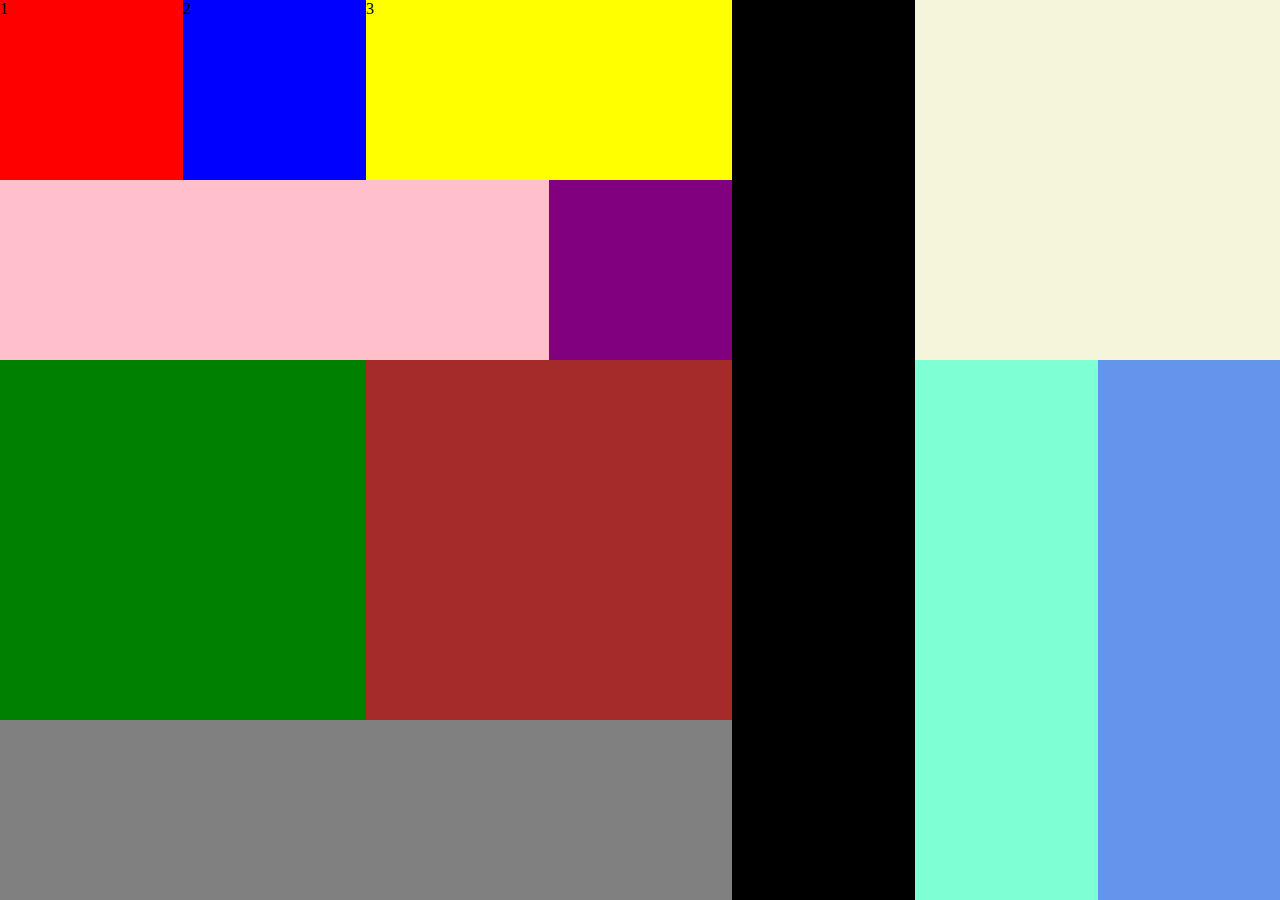
<file: flex/index.html>
<!DOCTYPE html>
<html lang="en">
<head>
    <meta charset="UTF-8">
    <meta http-equiv="X-UA-Compatible" content="IE=edge">
    <meta name="viewport" content="width=device-width, initial-scale=1.0">
    <link rel="stylesheet" href="style.css">
    <title>Document</title>
</head>
<body>
    <section class="block">

    <div class="gauche">
        <div class="lestrois">
            <div class="red">1</div>
            <div class="blue">2</div>
            <div class="yellow">3</div>
        </div>
        <div class="lesdeux">
            <div class="pink"></div>
            <div class="purple"></div>
        </div>
        <div class="avantbas">
            <div class="green"></div>
            <div class="brown"></div>
        </div>
        <div class="bas">
            <div class="grey"></div>
        </div>
    </div>

    <div class="mid">

    </div>

    <div class="droite">
        <div class="haut">
        </div>
        <div class="basdroit">
            <div class="onze"></div>
            <div class="douze"></div>
        </div>
    </div>
</section>
</body>
</html>
</file>
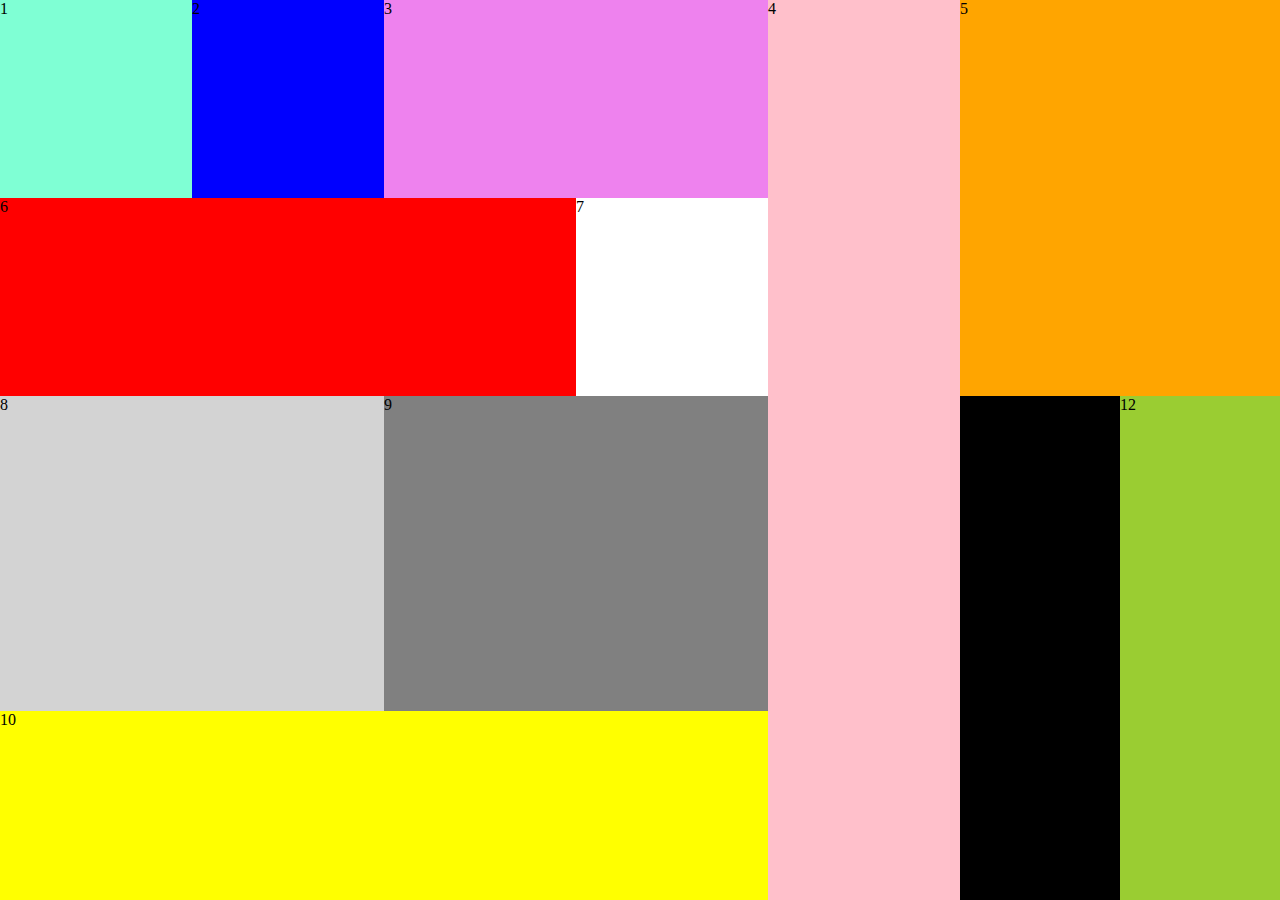
<file: grid/index.html>
<!DOCTYPE html>
<html lang="en">
<head>
    <meta charset="UTF-8">
    <meta http-equiv="X-UA-Compatible" content="IE=edge">
    <meta name="viewport" content="width=device-width, initial-scale=1.0">
    <link rel="stylesheet" href="style.css">
    <title>Document</title>
</head>
<body>
    <section>
        <div>1</div>
        <div>2</div>
        <div>3</div>
        <div>4</div>
        <div>5</div>
        <div>6</div>
        <div>8</div>
        <div>11</div>
        <div>12</div>
        <div>10</div>
        <div>7</div>
        <div>9</div>
    </section>

</body>
</html>
</file>
<file: flex/style.css>
* {
    margin: 0%;
    padding: 0%;
    box-sizing: border-box;
}

.block {
    height: 100vh;
    width: 100vw;
    display: flex;
}

.gauche {
    width: 57.2%;
    height: 100%;
}

.mid{
    width: 14.30%;
    height: 100%;
    background-color: black;
}

.droite{
    width: 28.5%;
    height: 100%;
}

.lestrois {
    display: flex;
    height: 20%;
}

.red {
    background-color: red;
    width: 25%;
}

.blue {
    background-color: blue;
    width: 25%;
}

.yellow {
    background-color: yellow;
    width: 50%;
}

.lesdeux {
    display: flex;
    height: 20%;
}

.pink {
    background-color: pink;
    width: 75%;
}

.purple {
    background-color: purple;
    width: 25%;
}

.bas {
    height: 20%;
}

.avantbas {
    display: flex;
    height: 40%;
}

.green {
    background-color: green;
    width: 50%;
}

.brown {
    background-color: brown;
    width: 50%;
}

.grey {
    background-color: grey;
    height: 100%;
}

.basdroit {
    display: flex;
    height: 60%;
}

.onze {
    background-color: aquamarine;
    width: 50%;
}

.douze {
    background-color: cornflowerblue;
    width: 50%;
}

.haut {
    height: 40%;
    width: 100%;
    background-color: beige;
}
</file>
<file: grid/style.css>
* {
    margin: 0;
    padding: 0;
}

section {
    height: 100vh;
    width: 100%;
    display: grid;
    grid-template-columns: 15% 7.5% 7.5% 15% 15% 15% 12.5% 12.5%;
    grid-template-rows: 22vh 22vh 35vh;
    background-color: grey;
}

div:nth-of-type(1){
    background-color: aquamarine;
    grid-row: 1/2;

}

div:nth-of-type(2){
    background-color: blue;
    grid-row: 1/2;
    grid-column: 2/4;
}

div:nth-of-type(3){
    background-color: violet;
    grid-row: 1/2;
    grid-column: 4/6;
}

div:nth-of-type(4){
    background-color: pink;
    grid-row: 1/5;
    grid-column: 6/7;
}

div:nth-of-type(5){
    background-color: orange;
    grid-row: 1/3;
    grid-column: 7/9;
}

div:nth-of-type(6){
    background-color: red;
    grid-row: 2/3;
    grid-column: 1/5;
}

div:nth-of-type(7){
    background-color: lightgray;
    grid-row: 3/4;
    grid-column: 1/4;
}

div:nth-of-type(8){
    background-color: black;
    grid-row: 3/5;
    grid-column: 7/8;
}

div:nth-of-type(9){
    background-color: yellowgreen;
    grid-row: 3/5;
    grid-column: 8/9;
}

div:nth-of-type(10){
    background-color: yellow;
    grid-row: 4/5;
    grid-column: 1/6;
}

div:nth-of-type(11){
    background-color: white;
    grid-row: 2/3;
    grid-column: 5/6;
}
</file>
